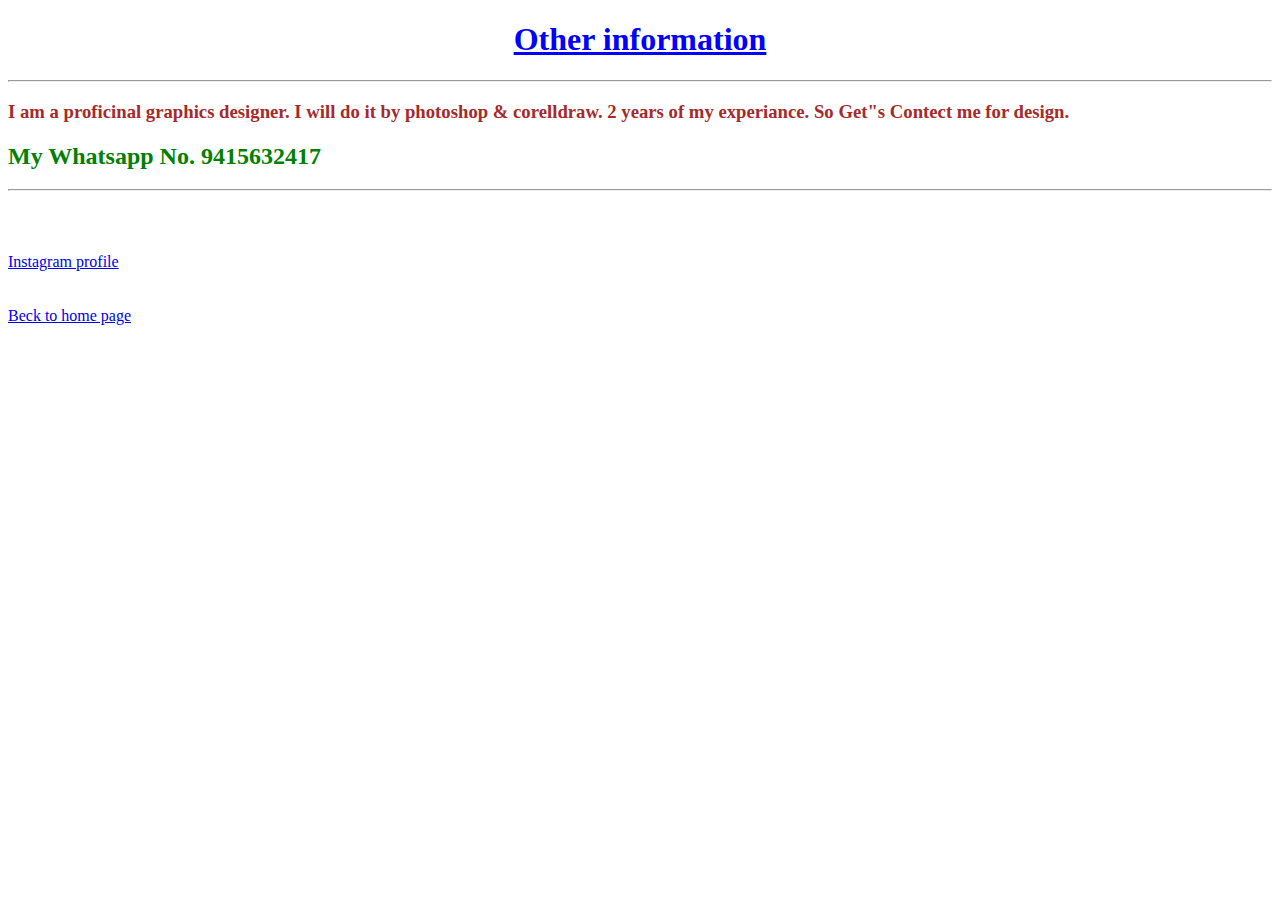
<file: html graphic/info1.html>
<!DOCTYPE html>
<html lang="en">
<head>
    <meta charset="UTF-8">
    <meta name="viewport" content="width=device-width, initial-scale=1.0">
    <title>Document</title>
    <link rel="stylesheet" href="style.css">
<h1 id="otherinfo">Other information</h1>
<hr>
<h3 id="info">I am a proficinal graphics designer. I will do it by photoshop & corelldraw. 2 years of my experiance. So Get"s Contect me for design.
</h3> 
<h2 id="number">My Whatsapp No. 9415632417</h2>
<hr>
                                     <br>
<br>
<br>
<a href="https://www.instagram.com/rehmani_graphy?utm_source=ig_web_button_share_sheet&igsh=ZDNlZDc0MzIxNw==">Instagram profile</a>
<br>
<br>
<br>
<a href="/index.html">Beck to home page</a>
</file>
<file: html graphic/style.css>
h1 {
    color: blue;
}
h3 {
    color: brown;
}
h4 { 
  background-color:greenyellow;
}
#edit {
    image-rendering:crisp-edges;
}
#survice {
    width: 150px;
}
#mypic {
   width: 240px; 
}
#design {
    text-align: center;
    color: red;
    background-color: chartreuse;
}
#otherinfo {
    text-align: center;
    color: blue;
    text-decoration: underline;
    font-weight: bolder;
}
#info {
    color: brown;
}
#number {
    color: green;
}
</file>
